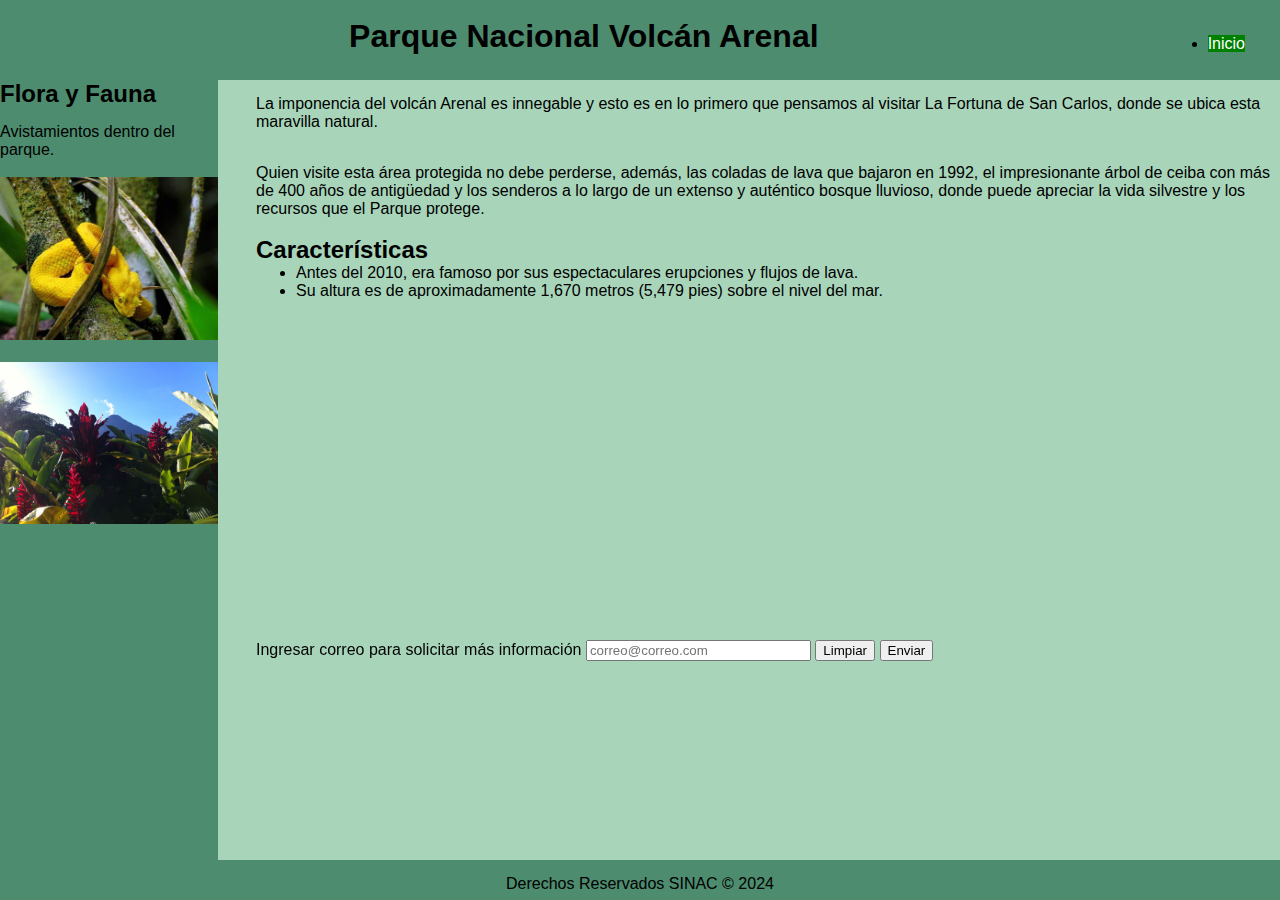
<file: src/main/resources/static/arenal.html>
<!DOCTYPE html>
<!--
Click nbfs://nbhost/SystemFileSystem/Templates/Licenses/license-default.txt to change this license
Click nbfs://nbhost/SystemFileSystem/Templates/Other/html.html to edit this template
-->
<html>
    <head>
        <title>Parques Nacionales</title>
        <meta charset="UTF-8">
        <meta name="viewport" content="width=device-width, initial-scale=1.0">
        <link href="css/estilos.css" rel="stylesheet" type="text/css"/>
    </head>
    <body>
        <header class="header">
            <nav class="nav">
                <ul class="nav-menu" style="float: right;margin-right: 35px;margin-top: 35px">
                    <li class="nav-menu-item"><a class="nav-menu-link nav-link" href="index.html">Inicio</a></li>   
                </ul>
            </nav>
            <br>
            <h1>Parque Nacional Volcán Arenal</h1>
        </header>
        <aside class="aside">
            <h2 id="audio">Flora y Fauna</h2>
            <p>Avistamientos dentro del parque.</p>
            <br>
            <img src="imagenes/fauna_arenal.jpeg" alt=""/>
            <br>
            <br>
            <img src="imagenes/flora_arenal.jpg" alt=""/>
        </aside>
        <section>
           <p> La imponencia del volcán Arenal es innegable y esto es en lo primero que pensamos al visitar La Fortuna de San Carlos, donde se ubica esta maravilla natural. </p>
           <br>
           <p> Quien visite esta área protegida no debe perderse, además, las coladas de lava que bajaron en 1992, el impresionante árbol de ceiba con más de 400 años de antigüedad y los senderos a lo largo de un extenso y auténtico bosque lluvioso, donde puede apreciar la vida silvestre y los recursos que el Parque protege.</p>
           <br><!-- comment -->
           <h2>Características</h2><!-- -->
           <ul><!-- Listas no ordenadas -->
             <li>Antes del 2010, era famoso por sus espectaculares erupciones y flujos de lava.</li> <!-- list item -->
             <li>Su altura es de aproximadamente 1,670 metros (5,479 pies) sobre el nivel del mar.</li>
           </ul>
           <br>
           <article>
               <figure>
                 <iframe width="350" height="250" src="https://www.youtube.com/embed/MaVmwPerA_s" title="llegué al CRÁTER del VOLCÁN ARENAL | Costa Rica Salvaje" frameborder="0" allow="accelerometer; autoplay; clipboard-write; encrypted-media; gyroscope; picture-in-picture; web-share" referrerpolicy="strict-origin-when-cross-origin" allowfullscreen></iframe>
                 <iframe src="https://www.google.com/maps/embed?pb=!1m18!1m12!1m3!1d62775.71191459103!2d-84.7770020866034!3d10.462617507270204!2m3!1f0!2f0!3f0!3m2!1i1024!2i768!4f13.1!3m3!1m2!1s0x8fa00ee98d6d7bd1%3A0x14dee7247a268963!2sVolc%C3%A1n%20Arenal!5e0!3m2!1ses-419!2scr!4v1718682563890!5m2!1ses-419!2scr" width="400" height="300" style="border:0;position: relative;left: 30px" allowfullscreen="" loading="lazy" referrerpolicy="no-referrer-when-downgrade"></iframe>
               </figure>
               <br>
               <form action="#">                       
                    <tbody>
                        <tr>
                            <td>Ingresar correo para solicitar más información</td>
                            <td><input type="email" 
                                name="correo" placeholder="correo@correo.com"
                                size="25"/></td>
                            <td><input type="reset" value="Limpiar"/>
                                <input type="submit" value="Enviar"/>
                            </td>
                        </tr>
                    </tbody>
               </form>                      
           </article>         
        </section>
        <br>
        <br>
        <footer class="footer">
            <p>Derechos Reservados SINAC &COPY; 2024</p>
        </footer>
    </body>
</html>
</file>
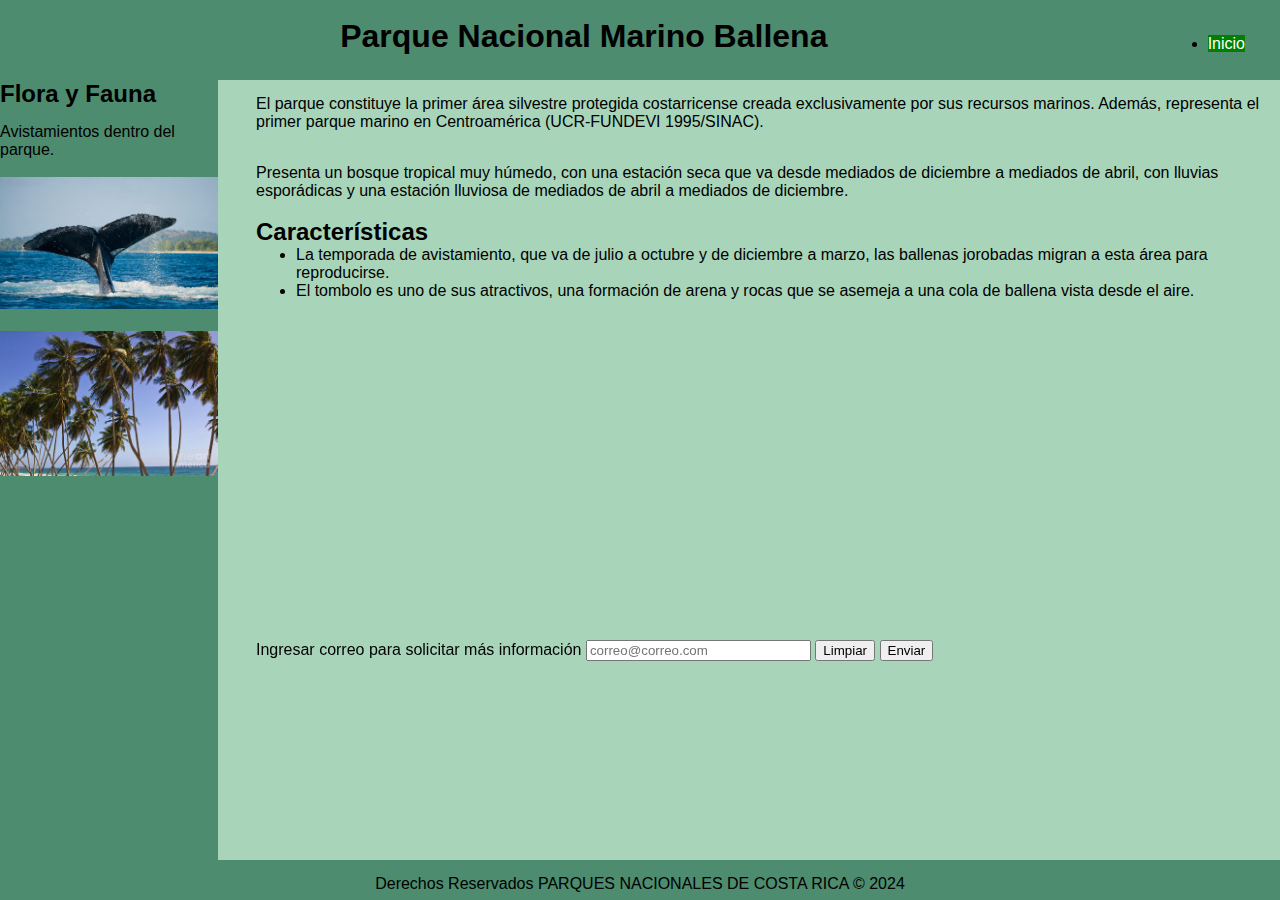
<file: src/main/resources/static/ballena.html>
<!DOCTYPE html>
<!--
Click nbfs://nbhost/SystemFileSystem/Templates/Licenses/license-default.txt to change this license
Click nbfs://nbhost/SystemFileSystem/Templates/Other/html.html to edit this template
-->
<html>
    <head>
        <title>Parques Nacionales</title>
        <meta charset="UTF-8">
        <meta name="viewport" content="width=device-width, initial-scale=1.0">
        <link href="css/estilos.css" rel="stylesheet" type="text/css"/>
    </head>
    <body>
        <header class="header">
            <nav class="nav">
                <ul class="nav-menu" style="float: right;margin-right: 35px;margin-top: 35px">
                    <li class="nav-menu-item"><a class="nav-menu-link nav-link" href="index.html">Inicio</a></li>   
                </ul>
            </nav>
            <br>
            <h1>Parque Nacional Marino Ballena</h1>
        </header>
        <aside class="aside">
            <h2 id="audio">Flora y Fauna</h2>
            <p>Avistamientos dentro del parque.</p>
            <br>
            <img src="imagenes/fauna_marino.jpg" alt=""/>
            <br>
            <br>
            <img src="imagenes/flora_marino.jpg" alt=""/>
        </aside>
        <section>
           <p> El parque constituye la primer área silvestre protegida costarricense creada exclusivamente por sus recursos marinos. Además, representa el primer parque marino en Centroamérica (UCR-FUNDEVI 1995/SINAC).</p>
           <br>
           <p> Presenta un bosque tropical muy húmedo, con una estación seca que va desde mediados de diciembre a mediados de abril, con lluvias esporádicas y una estación lluviosa de mediados de abril a mediados de diciembre.</p>
           <br><!-- comment -->
           <h2>Características</h2><!-- -->
           <ul><!-- Listas no ordenadas -->
             <li>La temporada de avistamiento, que va de julio a octubre y de diciembre a marzo, las ballenas jorobadas migran a esta área para reproducirse.</li> <!-- list item -->
             <li>El tombolo es uno de sus atractivos, una formación de arena y rocas que se asemeja a una cola de ballena vista desde el aire. </li>
           </ul>
           <br>
           <article>
               <figure>
                  <iframe width="350" height="250" src="https://www.youtube.com/embed/wf_mL-S5TXc" title="Parque Nacional Marino Ballena" frameborder="0" allow="accelerometer; autoplay; clipboard-write; encrypted-media; gyroscope; picture-in-picture; web-share" referrerpolicy="strict-origin-when-cross-origin" allowfullscreen></iframe>
                  <iframe src="https://www.google.com/maps/embed?pb=!1m18!1m12!1m3!1d12913.61636749037!2d-83.7604678906378!3d9.154623766916616!2m3!1f0!2f0!3f0!3m2!1i1024!2i768!4f13.1!3m3!1m2!1s0x8fa15775aed4ed85%3A0xf6425ef4076a9af9!2sParque%20Nacional%20Marino%20Ballena!5e0!3m2!1ses-419!2scr!4v1718682824100!5m2!1ses-419!2scr" width="400" height="300" style="border:0;position: relative;left: 30px" allowfullscreen="" loading="lazy" referrerpolicy="no-referrer-when-downgrade"></iframe>
               </figure>
               <br>
               <form action="#">                       
                    <tbody>
                        <tr>
                            <td>Ingresar correo para solicitar más información</td>
                            <td><input type="email" 
                                name="correo" placeholder="correo@correo.com"
                                size="25"/></td>
                            <td><input type="reset" value="Limpiar"/>
                                <input type="submit" value="Enviar"/>
                            </td>
                        </tr>
                    </tbody>
               </form>                      
           </article>         
        </section>
        <br>
        <br>
        <footer class="footer">
            <p>Derechos Reservados PARQUES NACIONALES DE COSTA RICA &COPY; 2024</p>
        </footer>
    </body>
</html>
</file>
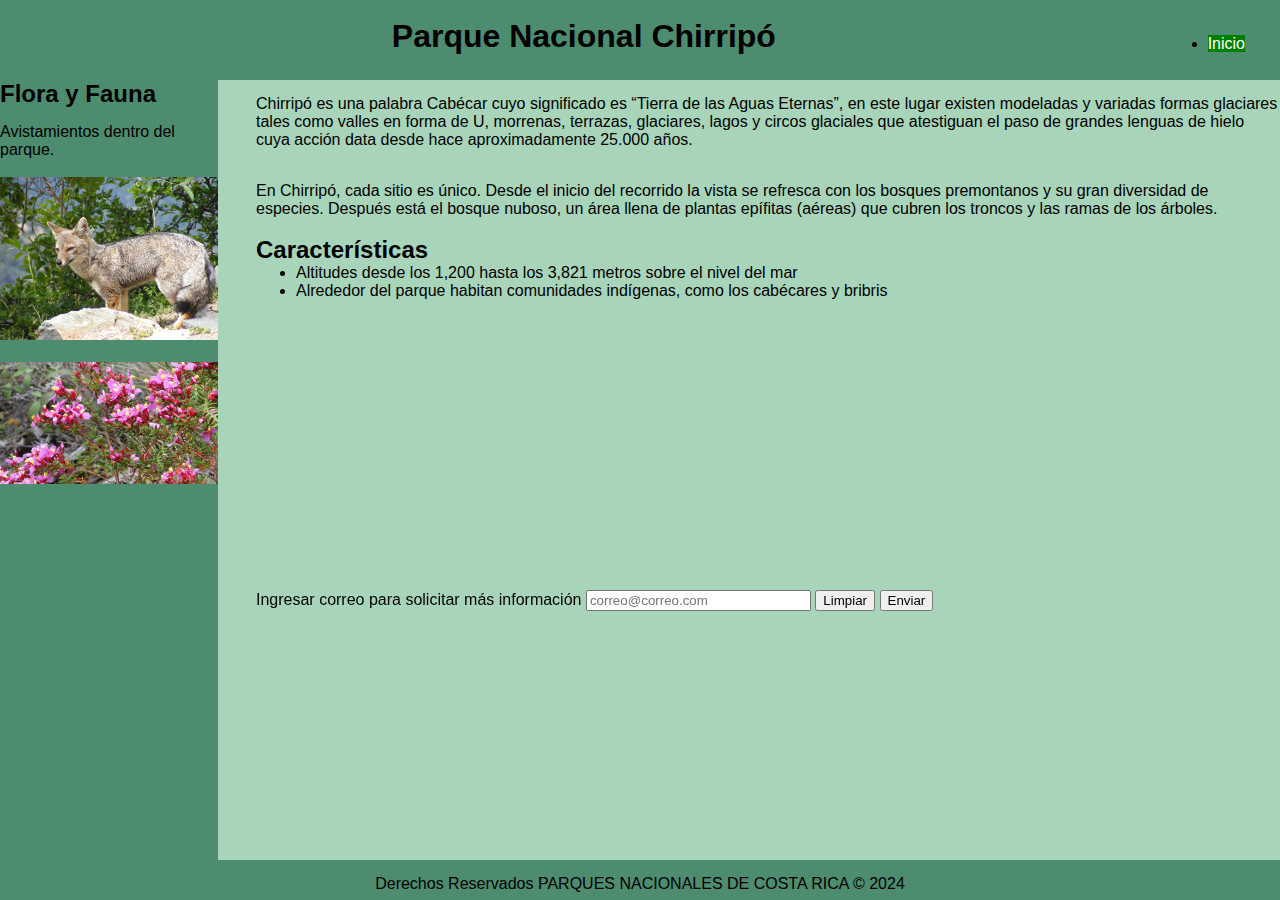
<file: src/main/resources/static/chirripo.html>
<!DOCTYPE html>
<!--
Click nbfs://nbhost/SystemFileSystem/Templates/Licenses/license-default.txt to change this license
Click nbfs://nbhost/SystemFileSystem/Templates/Other/html.html to edit this template
-->
<html>
    <head>
        <title>Parques Nacionales</title>
        <meta charset="UTF-8">
        <meta name="viewport" content="width=device-width, initial-scale=1.0">
        <link href="css/estilos.css" rel="stylesheet" type="text/css"/>
    </head>
    <body>
        <header class="header">
            <nav class="nav">
                <ul class="nav-menu" style="float: right;margin-right: 35px;margin-top: 35px">
                    <li class="nav-menu-item"><a class="nav-menu-link nav-link" href="index.html">Inicio</a></li>   
                </ul>
            </nav>
            <br>
            <h1>Parque Nacional Chirripó</h1>
        </header>
        <aside class="aside">
            <h2 id="audio">Flora y Fauna</h2>
            <p>Avistamientos dentro del parque.</p>
            <br>
            <img src="imagenes/fauna_chirripo.JPG" alt=""/>
            <br>
            <br>
            <img src="imagenes/flora_chirripo.jpeg" alt=""/>
        </aside>
        <section>
           <p> Chirripó es una palabra Cabécar cuyo significado es “Tierra de las Aguas Eternas”, en este lugar existen modeladas y variadas formas glaciares tales como valles en forma de U, morrenas, terrazas, glaciares, lagos y circos glaciales que atestiguan el paso de grandes lenguas de hielo cuya acción data desde hace aproximadamente 25.000 años. </p>
           <br>
           <p> En Chirripó, cada sitio es único. Desde el inicio del recorrido la vista se refresca con los bosques premontanos y su gran diversidad de especies. Después está el bosque nuboso, un área llena de plantas epífitas (aéreas) que cubren los troncos y las ramas de los árboles.</p>
           <br><!-- comment -->
           <h2>Características</h2><!-- -->
           <ul><!-- Listas no ordenadas -->
             <li>Altitudes desde los 1,200 hasta los 3,821 metros sobre el nivel del mar</li> <!-- list item -->
             <li>Alrededor del parque habitan comunidades indígenas, como los cabécares y bribris</li>
           </ul>
           <br>
           <article>
               <figure>
                 <iframe width="350" height="250" src="https://www.youtube.com/embed/eOhW_HNBS5k" title="Tesoro Natural: Parque Nacional Chirripó" frameborder="0" allow="accelerometer; autoplay; clipboard-write; encrypted-media; gyroscope; picture-in-picture; web-share" referrerpolicy="strict-origin-when-cross-origin" allowfullscreen></iframe>
                 <iframe src="https://www.google.com/maps/embed?pb=!1m18!1m12!1m3!1d251849.24104529587!2d-83.68084866623221!3d9.496168329547595!2m3!1f0!2f0!3f0!3m2!1i1024!2i768!4f13.1!3m3!1m2!1s0x8fa14ac81e02a64f%3A0x62c0b48bcbb5004c!2sParque%20Nacional%20Chirrip%C3%B3!5e0!3m2!1ses-419!2scr!4v1718671389430!5m2!1ses-419!2scr" width="350" height="250" style="border:0;position: relative;left: 30px" allowfullscreen="" loading="lazy" referrerpolicy="no-referrer-when-downgrade"></iframe>
               </figure>
               <br>
               <form action="#">                       
                    <tbody>
                        <tr>
                            <td>Ingresar correo para solicitar más información</td>
                            <td><input type="email" 
                                name="correo" placeholder="correo@correo.com"
                                size="25"/></td>
                            <td><input type="reset" value="Limpiar"/>
                                <input type="submit" value="Enviar"/>
                            </td>
                        </tr>
                    </tbody>
               </form>                      
           </article>         
        </section>
        <br>
        <br>
        <footer class="footer">
            <p>Derechos Reservados PARQUES NACIONALES DE COSTA RICA &COPY; 2024</p>
        </footer>
    </body>
</html>
</file>
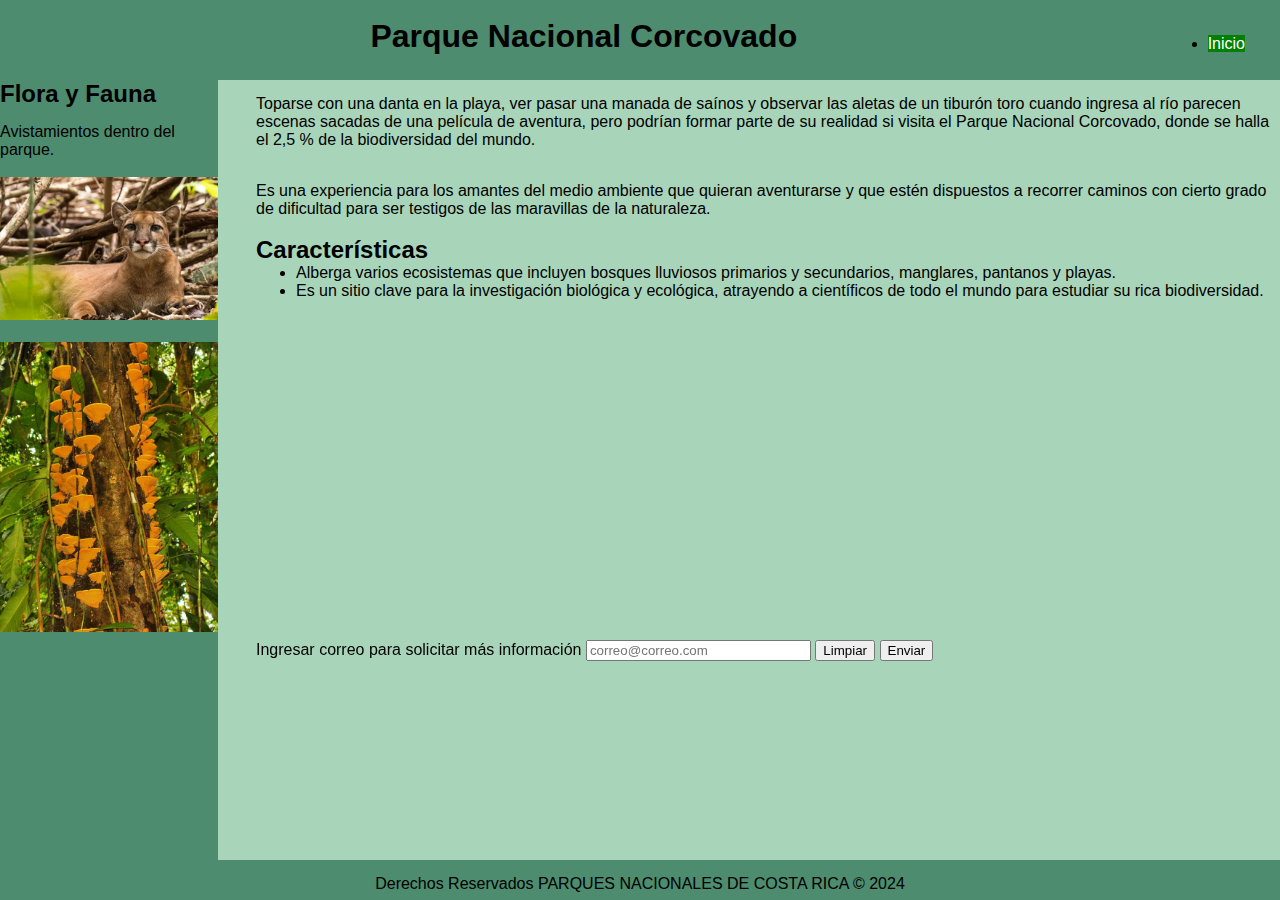
<file: src/main/resources/static/corcovado.html>
<!DOCTYPE html>
<!--
Click nbfs://nbhost/SystemFileSystem/Templates/Licenses/license-default.txt to change this license
Click nbfs://nbhost/SystemFileSystem/Templates/Other/html.html to edit this template
-->
<html>
    <head>
        <title>Parques Nacionales</title>
        <meta charset="UTF-8">
        <meta name="viewport" content="width=device-width, initial-scale=1.0">
        <link href="css/estilos.css" rel="stylesheet" type="text/css"/>
    </head>
    <body>
        <header class="header">
            <nav class="nav">
                <ul class="nav-menu" style="float: right;margin-right: 35px;margin-top: 35px">
                    <li class="nav-menu-item"><a class="nav-menu-link nav-link" href="index.html">Inicio</a></li>   
                </ul>
            </nav>
            <br>
            <h1>Parque Nacional Corcovado</h1>
        </header>
        <aside class="aside">
            <h2 id="audio">Flora y Fauna</h2>
            <p>Avistamientos dentro del parque.</p>
            <br>
            <img src="imagenes/fauna_corcovado.jpg" alt=""/>
            <br>
            <br>
            <img src="imagenes/flora_corcovado.jpg" alt=""/>
        </aside>
        <section>
           <p> Toparse con una danta en la playa, ver pasar una manada de saínos y observar las aletas de un tiburón toro cuando ingresa al río parecen escenas sacadas de una película de aventura, pero podrían formar parte de su realidad si visita el Parque Nacional Corcovado, donde se halla el 2,5 % de la biodiversidad del mundo. </p>
           <br>
           <p>Es una experiencia para los amantes del medio ambiente que quieran aventurarse y que estén dispuestos a recorrer caminos con cierto grado de dificultad para ser testigos de las maravillas de la naturaleza.</p>
           <br><!-- comment -->
           <h2>Características</h2><!-- -->
           <ul><!-- Listas no ordenadas -->
             <li>Alberga varios ecosistemas que incluyen bosques lluviosos primarios y secundarios, manglares, pantanos y playas. </li> <!-- list item -->
             <li>Es un sitio clave para la investigación biológica y ecológica, atrayendo a científicos de todo el mundo para estudiar su rica biodiversidad.</li>
           </ul>
           <br>
           <article>
               <figure>
                 <iframe width="350" height="250" src="https://www.youtube.com/embed/gcPA-mPQ7TU" title="Corcovado National Park (Costa Rica) | The most biologically intense place on Earth" frameborder="0" allow="accelerometer; autoplay; clipboard-write; encrypted-media; gyroscope; picture-in-picture; web-share" referrerpolicy="strict-origin-when-cross-origin" allowfullscreen></iframe>
                 <iframe src="https://www.google.com/maps/embed?pb=!1m18!1m12!1m3!1d504617.89700459695!2d-83.98733700279159!3d8.849086822781809!2m3!1f0!2f0!3f0!3m2!1i1024!2i768!4f13.1!3m3!1m2!1s0x8fa381297b314bf5%3A0x727cee0c1b67dcf5!2sParque%20Nacional%20Corcovado!5e0!3m2!1ses-419!2scr!4v1718683135441!5m2!1ses-419!2scr" width="400" height="300" style="border:0;position: relative;left: 30px" allowfullscreen="" loading="lazy" referrerpolicy="no-referrer-when-downgrade"></iframe>                 
               </figure>
               <br>
               <form action="#">                       
                    <tbody>
                        <tr>
                            <td>Ingresar correo para solicitar más información</td>
                            <td><input type="email" 
                                name="correo" placeholder="correo@correo.com"
                                size="25"/></td>
                            <td><input type="reset" value="Limpiar"/>
                                <input type="submit" value="Enviar"/>
                            </td>
                        </tr>
                    </tbody>
               </form>                      
           </article>         
        </section>
        <br>
        <br>
        <footer class="footer">
            <p>Derechos Reservados PARQUES NACIONALES DE COSTA RICA &COPY; 2024</p>
        </footer>
    </body>
</html>
</file>
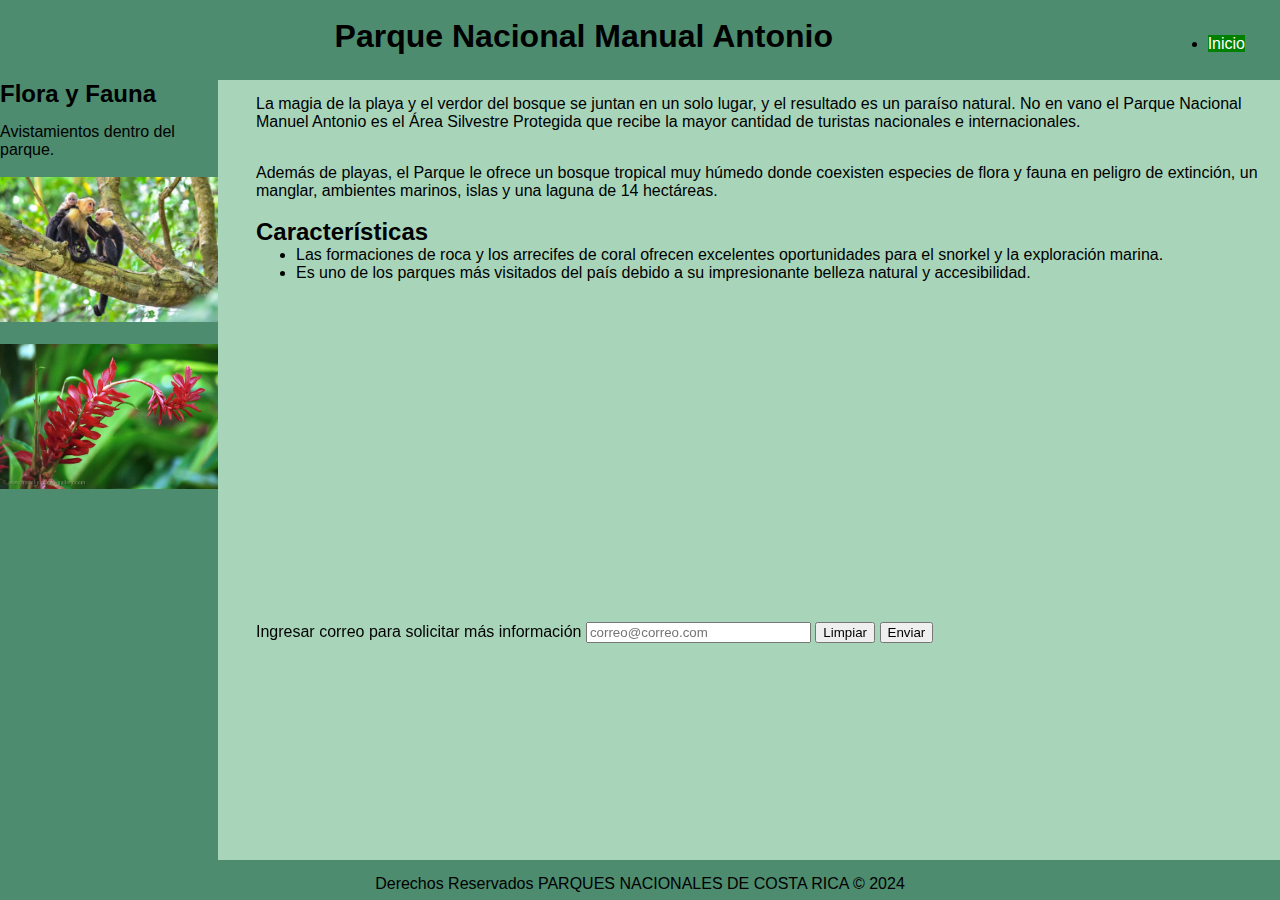
<file: src/main/resources/static/manuelantonio.html>
<!DOCTYPE html>
<!--
Click nbfs://nbhost/SystemFileSystem/Templates/Licenses/license-default.txt to change this license
Click nbfs://nbhost/SystemFileSystem/Templates/Other/html.html to edit this template
-->
<html>
    <head>
        <title>Parques Nacionales</title>
        <meta charset="UTF-8">
        <meta name="viewport" content="width=device-width, initial-scale=1.0">
        <link href="css/estilos.css" rel="stylesheet" type="text/css"/>
    </head>
    <body>
        <header class="header">
            <nav class="nav">
                <ul class="nav-menu" style="float: right;margin-right: 35px;margin-top: 35px">
                    <li class="nav-menu-item"><a class="nav-menu-link nav-link" href="index.html">Inicio</a></li>   
                </ul>
            </nav>
            <br>
            <h1>Parque Nacional Manual Antonio</h1>
        </header>
        <aside class="aside">
            <h2 id="audio">Flora y Fauna</h2>
            <p>Avistamientos dentro del parque.</p>
            <br>
            <img src="imagenes/fauna_manuelantonio.jpg" alt=""/>
            <br>
            <br>
            <img src="imagenes/flora_manuelantonio.jpeg" alt=""/>
        </aside>
        <section>
           <p> La magia de la playa y el verdor del bosque se juntan en un solo lugar, y el resultado es un paraíso natural. No en vano el Parque Nacional Manuel Antonio es el Área Silvestre Protegida que recibe la mayor cantidad de turistas nacionales e internacionales. </p>
           <br>
           <p> Además de playas, el Parque le ofrece un bosque tropical muy húmedo donde coexisten especies de flora y fauna en peligro de extinción, un manglar, ambientes marinos, islas y una laguna de 14 hectáreas.</p>
           <br><!-- comment -->
           <h2>Características</h2><!-- -->
           <ul><!-- Listas no ordenadas -->
             <li>Las formaciones de roca y los arrecifes de coral ofrecen excelentes oportunidades para el snorkel y la exploración marina.</li> <!-- list item -->
             <li>Es uno de los parques más visitados del país debido a su impresionante belleza natural y accesibilidad.</li>
           </ul>
           <br>
           <article>
               <figure>
                 <iframe width="350" height="250" src="https://www.youtube.com/embed/wvACn9Ysghk" title="Costa Rica - Manuel Antonio National Park - Parque Nacional Manuel Antonio" frameborder="0" allow="accelerometer; autoplay; clipboard-write; encrypted-media; gyroscope; picture-in-picture; web-share" referrerpolicy="strict-origin-when-cross-origin" allowfullscreen></iframe>
                 <iframe src="https://www.google.com/maps/embed?pb=!1m18!1m12!1m3!1d15745.32455180625!2d-84.15544201717942!3d9.392307521507322!2m3!1f0!2f0!3f0!3m2!1i1024!2i768!4f13.1!3m3!1m2!1s0x8fa1719c9ba9f54b%3A0x95e66139ce5c4a86!2sParque%20Nacional%20Manuel%20Antonio!5e0!3m2!1ses-419!2scr!4v1718683225874!5m2!1ses-419!2scr" width="400" height="300" style="border:0;position: relative;left: 30px" allowfullscreen="" loading="lazy" referrerpolicy="no-referrer-when-downgrade"></iframe>
               </figure>
               <br>
               <form action="#">                       
                    <tbody>
                        <tr>
                            <td>Ingresar correo para solicitar más información</td>
                            <td><input type="email" 
                                name="correo" placeholder="correo@correo.com"
                                size="25"/></td>
                            <td><input type="reset" value="Limpiar"/>
                                <input type="submit" value="Enviar"/>
                            </td>
                        </tr>
                    </tbody>
               </form>                      
           </article>         
        </section>
        <br>
        <br>
        <footer class="footer">
            <p>Derechos Reservados PARQUES NACIONALES DE COSTA RICA &COPY; 2024</p>
        </footer>
    </body>
</html>
</file>
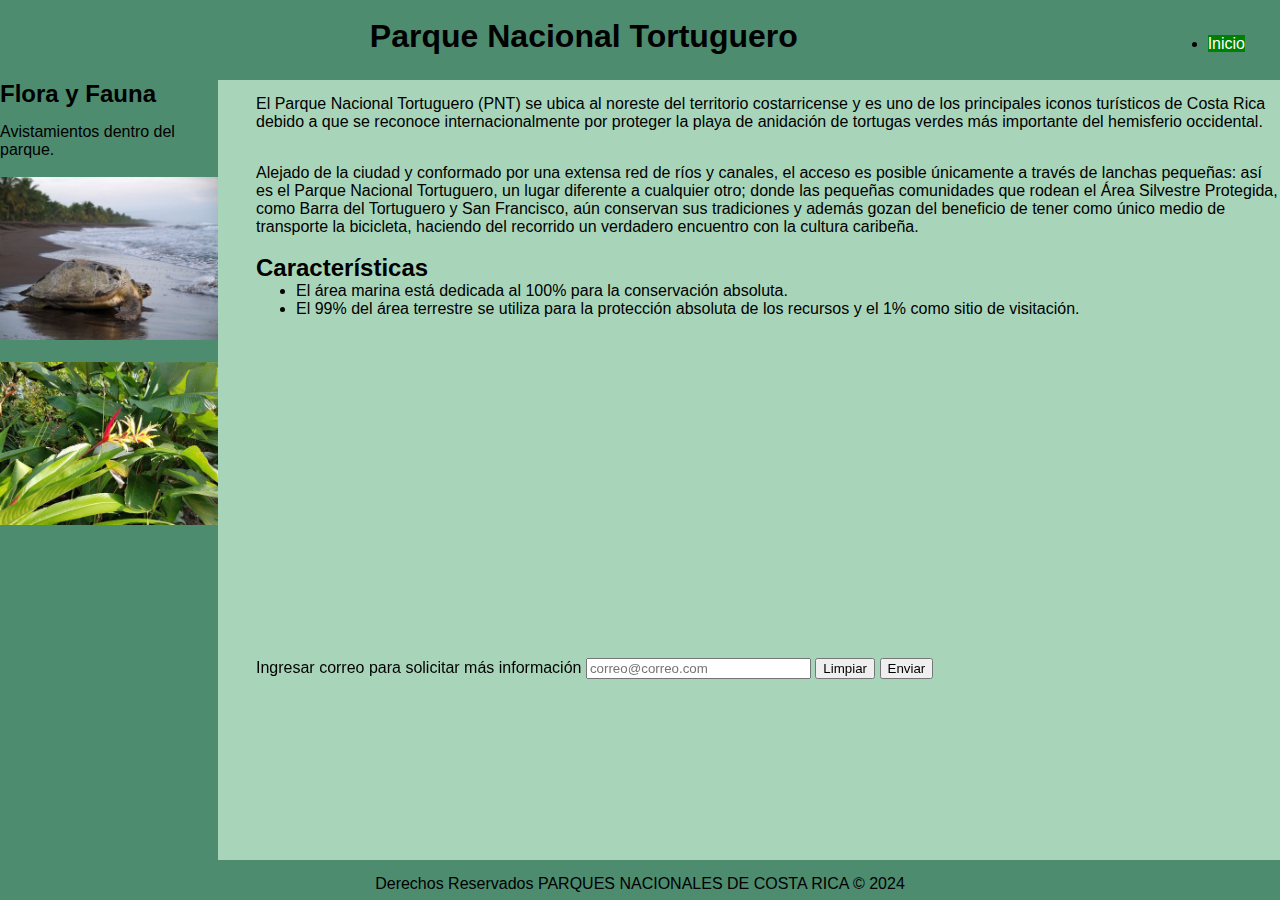
<file: src/main/resources/static/tortuguero.html>
<!DOCTYPE html>
<!--
Click nbfs://nbhost/SystemFileSystem/Templates/Licenses/license-default.txt to change this license
Click nbfs://nbhost/SystemFileSystem/Templates/Other/html.html to edit this template
-->
<html>
    <head>
        <title>Parques Nacionales</title>
        <meta charset="UTF-8">
        <meta name="viewport" content="width=device-width, initial-scale=1.0">
        <link href="css/estilos.css" rel="stylesheet" type="text/css"/>
    </head>
    <body>
        <header class="header">
            <nav class="nav">
                <ul class="nav-menu" style="float: right;margin-right: 35px;margin-top: 35px">
                    <li class="nav-menu-item"><a class="nav-menu-link nav-link" href="index.html">Inicio</a></li>   
                </ul>
            </nav>
            <br>
            <h1>Parque Nacional Tortuguero</h1>
        </header>
        <aside class="aside">
            <h2 id="audio">Flora y Fauna</h2>
            <p>Avistamientos dentro del parque.</p>
            <br>
            <img src="imagenes/fauna_tortuguero.jpeg" alt=""/>
            <br>
            <br>
            <img src="imagenes/flora_tortuguero.jpeg" alt=""/>
        </aside>
        <section>
           <p>El Parque Nacional Tortuguero (PNT) se ubica al noreste del territorio costarricense y es uno de los principales iconos turísticos de Costa Rica debido a que se reconoce internacionalmente por proteger la playa de anidación de tortugas verdes más importante del hemisferio occidental.</p>
           <br>
           <p> Alejado de la ciudad y conformado por una extensa red de ríos y canales, el acceso es posible únicamente a través de lanchas pequeñas: así es el Parque Nacional Tortuguero, un lugar diferente a cualquier otro; donde las pequeñas comunidades que rodean el Área Silvestre Protegida, como Barra del Tortuguero y San Francisco, aún conservan sus tradiciones y además gozan del beneficio de tener como único medio de transporte la bicicleta, haciendo del recorrido un verdadero encuentro con la cultura caribeña.</p>
           <br><!-- comment -->
           <h2>Características</h2><!-- -->
           <ul><!-- Listas no ordenadas -->
             <li>El área marina está dedicada al 100% para la conservación absoluta.</li> <!-- list item -->
             <li>El 99% del área terrestre se utiliza para la protección absoluta de los recursos y el 1% como sitio de visitación.</li>
           </ul>
           <br>
           <article>
               <figure>
                 <iframe width="350" height="250" src="https://www.youtube.com/embed/-VBrnVd8A_A" title="Los tesoros del Parque Tortuguero" frameborder="0" allow="accelerometer; autoplay; clipboard-write; encrypted-media; gyroscope; picture-in-picture; web-share" referrerpolicy="strict-origin-when-cross-origin" allowfullscreen></iframe>
                 <iframe src="https://www.google.com/maps/embed?pb=!1m18!1m12!1m3!1d3923.655639696256!2d-83.5094975262751!3d10.448876689680674!2m3!1f0!2f0!3f0!3m2!1i1024!2i768!4f13.1!3m3!1m2!1s0x8fa75608afd0e593%3A0x6b766d1575470a6c!2sParque%20Nacional%20Tortuguero%20de%20Sirenio%20Fernando%20Hern%C3%A1ndez%20Vaquerizo!5e0!3m2!1ses-419!2scr!4v1718683304514!5m2!1ses-419!2scr" width="400" height="300" style="border:0;position: relative;left: 30px" allowfullscreen="" loading="lazy" referrerpolicy="no-referrer-when-downgrade"></iframe>
               </figure>
               <br>
               <form action="#">                       
                    <tbody>
                        <tr>
                            <td>Ingresar correo para solicitar más información</td>
                            <td><input type="email" 
                                name="correo" placeholder="correo@correo.com"
                                size="25"/></td>
                            <td><input type="reset" value="Limpiar"/>
                                <input type="submit" value="Enviar"/>
                            </td>
                        </tr>
                    </tbody>
               </form>                      
           </article>         
        </section>
        <br>
        <br>
        <footer class="footer">
            <p>Derechos Reservados PARQUES NACIONALES DE COSTA RICA &COPY; 2024</p>
        </footer>
    </body>
</html>
</file>
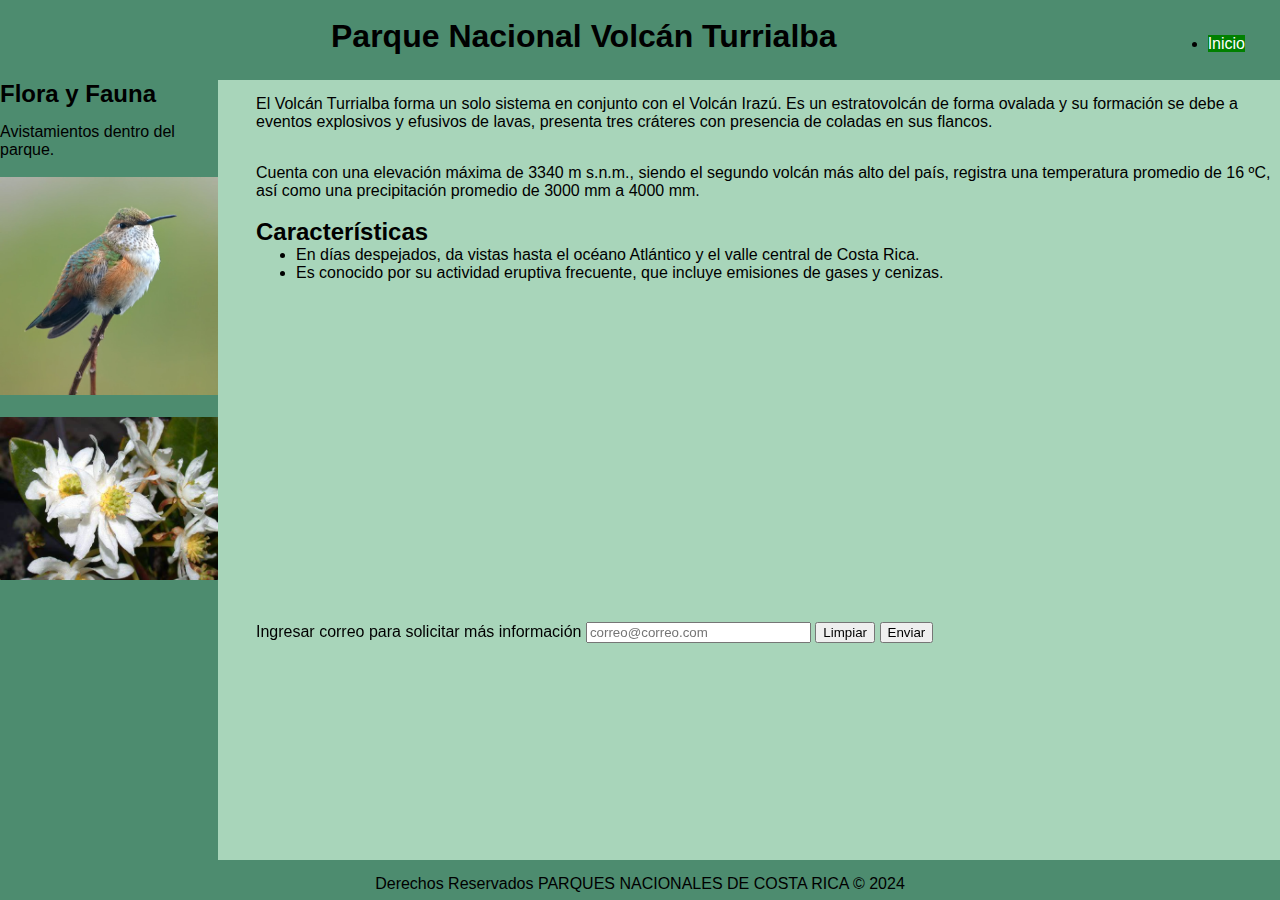
<file: src/main/resources/static/turrialba.html>
<!DOCTYPE html>
<!--
Click nbfs://nbhost/SystemFileSystem/Templates/Licenses/license-default.txt to change this license
Click nbfs://nbhost/SystemFileSystem/Templates/Other/html.html to edit this template
-->
<html>
    <head>
        <title>Parques Nacionales</title>
        <meta charset="UTF-8">
        <meta name="viewport" content="width=device-width, initial-scale=1.0">
        <link href="css/estilos.css" rel="stylesheet" type="text/css"/>
    </head>
    <body>
        <header class="header">
            <nav class="nav">
                <ul class="nav-menu" style="float: right;margin-right: 35px;margin-top: 35px">
                    <li class="nav-menu-item"><a class="nav-menu-link nav-link" href="index.html">Inicio</a></li>   
                </ul>
            </nav>
            <br>
            <h1>Parque Nacional Volcán Turrialba</h1>
        </header>
        <aside class="aside">
            <h2 id="audio">Flora y Fauna</h2>
            <p>Avistamientos dentro del parque.</p>
            <br>
            <img src="imagenes/fauna_turrialba.jpeg" alt=""/>
            <br>
            <br>
            <img src="imagenes/flora_turrialba.jpeg" alt=""/>
        </aside>
        <section>
           <p> El Volcán Turrialba forma un solo sistema en conjunto con el Volcán Irazú. Es un estratovolcán de forma ovalada y su formación se debe a eventos explosivos y efusivos de lavas, presenta tres cráteres con presencia de coladas en sus flancos.</p>
           <br>
           <p> Cuenta con una elevación máxima de 3340 m s.n.m., siendo el segundo volcán más alto del país, registra una temperatura promedio de 16 ºC, así como una precipitación promedio de 3000 mm a 4000 mm.</p>
           <br><!-- comment -->
           <h2>Características</h2><!-- -->
           <ul><!-- Listas no ordenadas -->
             <li>En días despejados, da vistas hasta el océano Atlántico y el valle central de Costa Rica.</li> <!-- list item -->
             <li>Es conocido por su actividad eruptiva frecuente, que incluye emisiones de gases y cenizas.</li>
           </ul>
           <br>
           <article>
               <figure>
                 <iframe width="350" height="250" src="https://www.youtube.com/embed/2MFSYonnwGc" title="Vamos al Volcán Turrialba" frameborder="0" allow="accelerometer; autoplay; clipboard-write; encrypted-media; gyroscope; picture-in-picture; web-share" referrerpolicy="strict-origin-when-cross-origin" allowfullscreen></iframe>
                 <iframe src="https://www.google.com/maps/embed?pb=!1m18!1m12!1m3!1d15716.002923498429!2d-83.78616891620969!3d10.016797390956883!2m3!1f0!2f0!3f0!3m2!1i1024!2i768!4f13.1!3m3!1m2!1s0x8fa0cfff26360831%3A0xb5e2f303337e7ede!2sParque%20Nacional%20Volc%C3%A1n%20Turrialba!5e0!3m2!1ses-419!2scr!4v1718683425884!5m2!1ses-419!2scr" width="400" height="300" style="border:0;position: relative;left: 30px" allowfullscreen="" loading="lazy" referrerpolicy="no-referrer-when-downgrade"></iframe>
               </figure>
               <br>
               <form action="#">                       
                    <tbody>
                        <tr>
                            <td>Ingresar correo para solicitar más información</td>
                            <td><input type="email" 
                                name="correo" placeholder="correo@correo.com"
                                size="25"/></td>
                            <td><input type="reset" value="Limpiar"/>
                                <input type="submit" value="Enviar"/>
                            </td>
                        </tr>
                    </tbody>
               </form>                      
           </article>         
        </section>
        <br>
        <br>
        <footer class="footer">
            <p>Derechos Reservados PARQUES NACIONALES DE COSTA RICA &COPY; 2024</p>
        </footer>
    </body>
</html>
</file>
<file: src/main/resources/static/css/estilos.css>
/* Comentario */

* {
    box-sizing: border-box;
    margin: 0;
}

body {
    flex-direction: column;
    font-family: sans-serif;
    padding: 80px 20px 0;
    background-color: #A8D5BA;
}

header {
    position: fixed;
    background-color: #4d8c6f;    
    top: 0;
    left: 0;
    height: 80px;
    width: 100%
}

aside {
    position: fixed;
    background-color: #4d8c6f;    
    top: 80px;
    left: 0;
    bottom: 20px;
    width: 17%
}

section {
    overflow-y: scroll;
    position: fixed;
    background-color: #A8D5BA;    
    top: 80px;
    left: 20%;
    bottom: 50px;
    width: 80%
}

footer {
    position: fixed;
    left: 0;
    bottom: 0;
    height: 40px;
    width: 100%;        
    text-align: center;
    background-color: #4d8c6f;
    color: black;
}

a {
    text-decoration: none;
    background-color: green;
    color: white;
    text-align: center;
}

a:hover {
    background-color: black;
    color: white;
}

tbody tr:nth-child(odd) {
    background-color: blue;
    color: white
}

tbody tr:nth-child(even) {
    background-color: black;
    color: white
}

h1 {
    text-align: center;
    color: black;
}

nav {
   margin-left: 280px; 
}

p {
   margin-top: 15px; 
}

aside img {
    max-width: 100%;
    height: auto;
}
</file>
